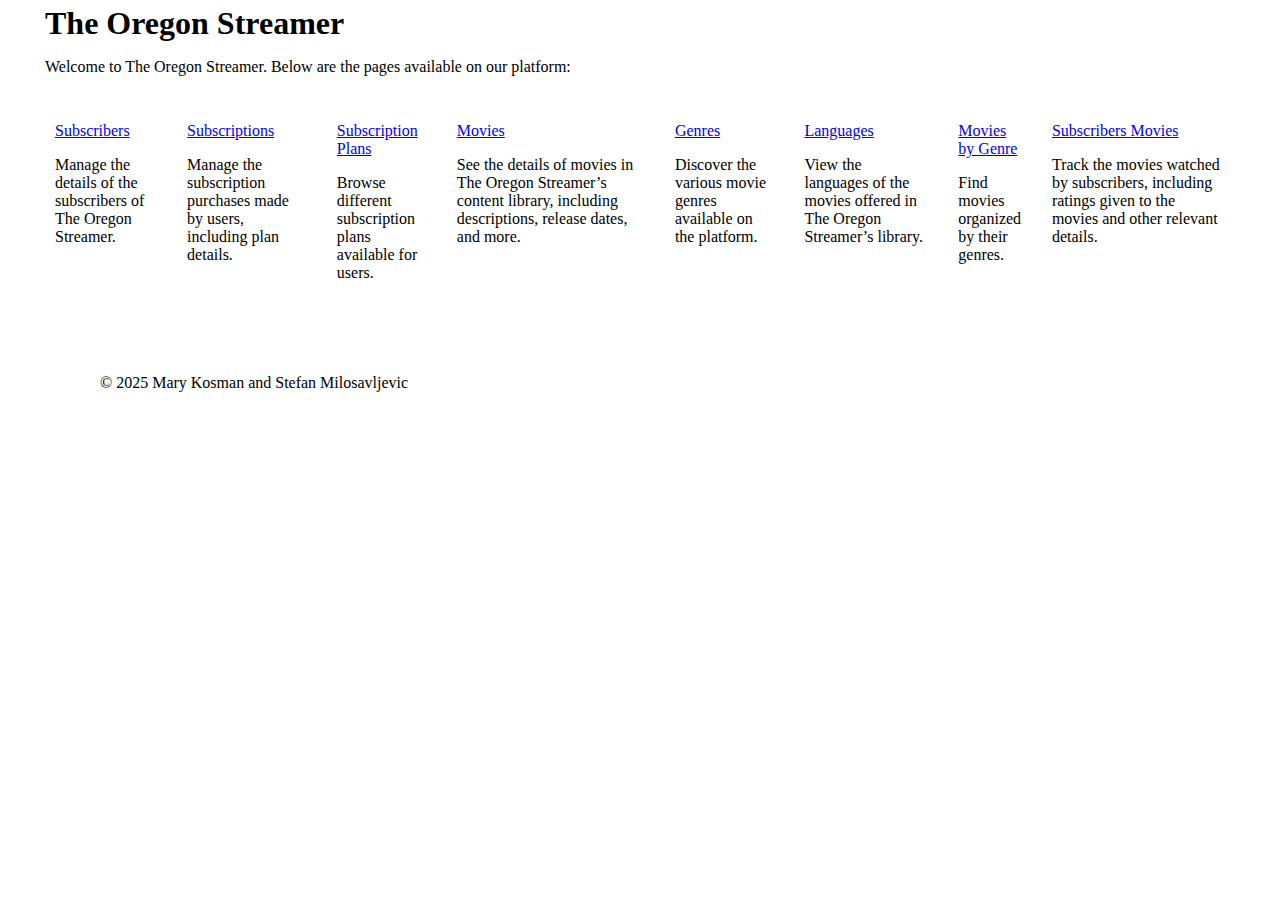
<file: index.html>
<!DOCTYPE html>
<html lang="en">
<head>
    <meta charset="utf-8">
    <meta http-equiv="X-UA-Compatible" content="IE=edge">
    <title>The Oregon Streamer - Index</title>
    <meta name="viewport" content="width=device-width, initial-scale=1">
    <meta name="robots" content="noindex, noarchive, nofollow">
    <meta name="author" content="Mary Kosman & Stefan Milosavljevic">
    <link rel="stylesheet" type="text/css" media="screen" href="styles.css">
    <!--
    <script src="main.js"></script>
    -->
</head>
<body>
    <header>
        <h1>The Oregon Streamer</h1>
        <p>Welcome to The Oregon Streamer. Below are the pages available on our platform:</p>
    </header>

    <ul class="nav">
        <li>
            <a href="subscribers.html">Subscribers</a>
            <p>Manage the details of the subscribers of The Oregon Streamer.</p>
        </li>
        <li>
            <a href="subscriptions.html">Subscriptions</a>
            <p>Manage the subscription purchases made by users, including plan details.</p>
        </li>
        <li>
            <a href="plans.html">Subscription Plans</a>
            <p>Browse different subscription plans available for users.</p>
        </li>
        <li>
            <a href="movies.html">Movies</a>
            <p>See the details of movies in The Oregon Streamer’s content library, including descriptions, release dates, and more.</p>
        </li>
        <li>
            <a href="genres.html">Genres</a>
            <p>Discover the various movie genres available on the platform.</p>
        </li>
        <li>
            <a href="languages.html">Languages</a>
            <p>View the languages of the movies offered in The Oregon Streamer’s library.</p>
        </li>
        <li>
            <a href="moviegenres.html">Movies by Genre</a>
            <p>Find movies organized by their genres.</p>
        </li>
        <li>
            <a href="subsmovies.html">Subscribers Movies</a>
            <p>Track the movies watched by subscribers, including ratings given to the movies and other relevant details.</p>
        </li>
    </ul>

    <footer>
        <p>© 2025 Mary Kosman and Stefan Milosavljevic</p>
    </footer>
</body>
</html>
</file>
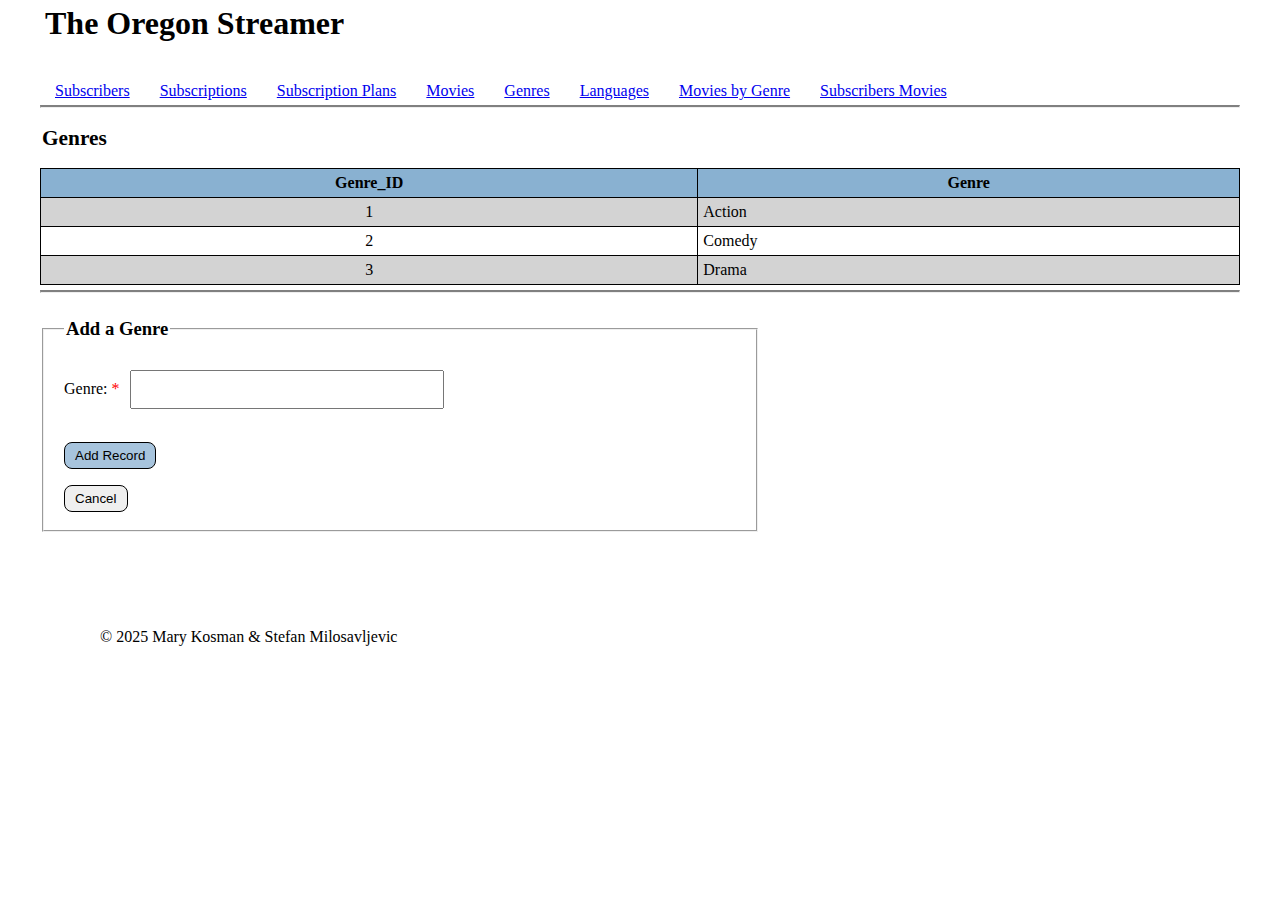
<file: genres.html>
<!DOCTYPE html>
<html lang="en">
<head>
    <meta charset="utf-8">
    <meta http-equiv="X-UA-Compatible" content="IE=edge">
    <title>The Oregon Streamer - Genres</title>
    <meta name="viewport" content="width=device-width, initial-scale=1">
    <meta name="robots" content="noindex, noarchive, nofollow">
    <meta name="author" content="Mary Kosman & Stefan Milosavljevic">
    <link rel="stylesheet" type="text/css" media="screen" href="styles.css">
</head>
<body>
    <header>
        <h1>The Oregon Streamer</h1>
    </header>
    <ul class="nav">
        <li><a href="subscribers.html">Subscribers</a></li>
        <li><a href="subscriptions.html">Subscriptions</a></li>
        <li><a href="plans.html">Subscription Plans</a></li>
        <li><a href="movies.html">Movies</a></li>
        <li><a href="genres.html">Genres</a></li>
        <li><a href="languages.html">Languages</a></li>
        <li><a href="moviegenres.html">Movies by Genre</a></li>
        <li><a href="subsmovies.html">Subscribers Movies</a></li>
    </ul>
    <main>
        <hr class="divider">
        <h2>Genres</h2>
   
        <table>
            <tr>
                <th>Genre_ID</th>
                <th>Genre</th>
            </tr>
            <tr>
                <td class="id">1</td>
                <td>Action</td>
            </tr>
            <tr>
                <td class="id">2</td>
                <td>Comedy</td>
            </tr>
            <tr>
                <td class="id">3</td>
                <td>Drama</td>
            </tr>
            <!-- To be dynamically added from DB -->
        </table>

        <hr class="divider">
        <form class="add">
            <fieldset>
                <legend>Add a Genre</legend>

                <div class="row">
                    <label for="add_genre">Genre:</label>
                    <input type="text" id="add_genre" name="genre" required>
                </div>
                
                <input type="submit" value="Add Record">
                <input type="button" value="Cancel">
            </fieldset>
        </form>
    </main>
    <footer><p>&copy; 2025 Mary Kosman &amp; Stefan Milosavljevic</p></footer>
</body>
</html>
</file>
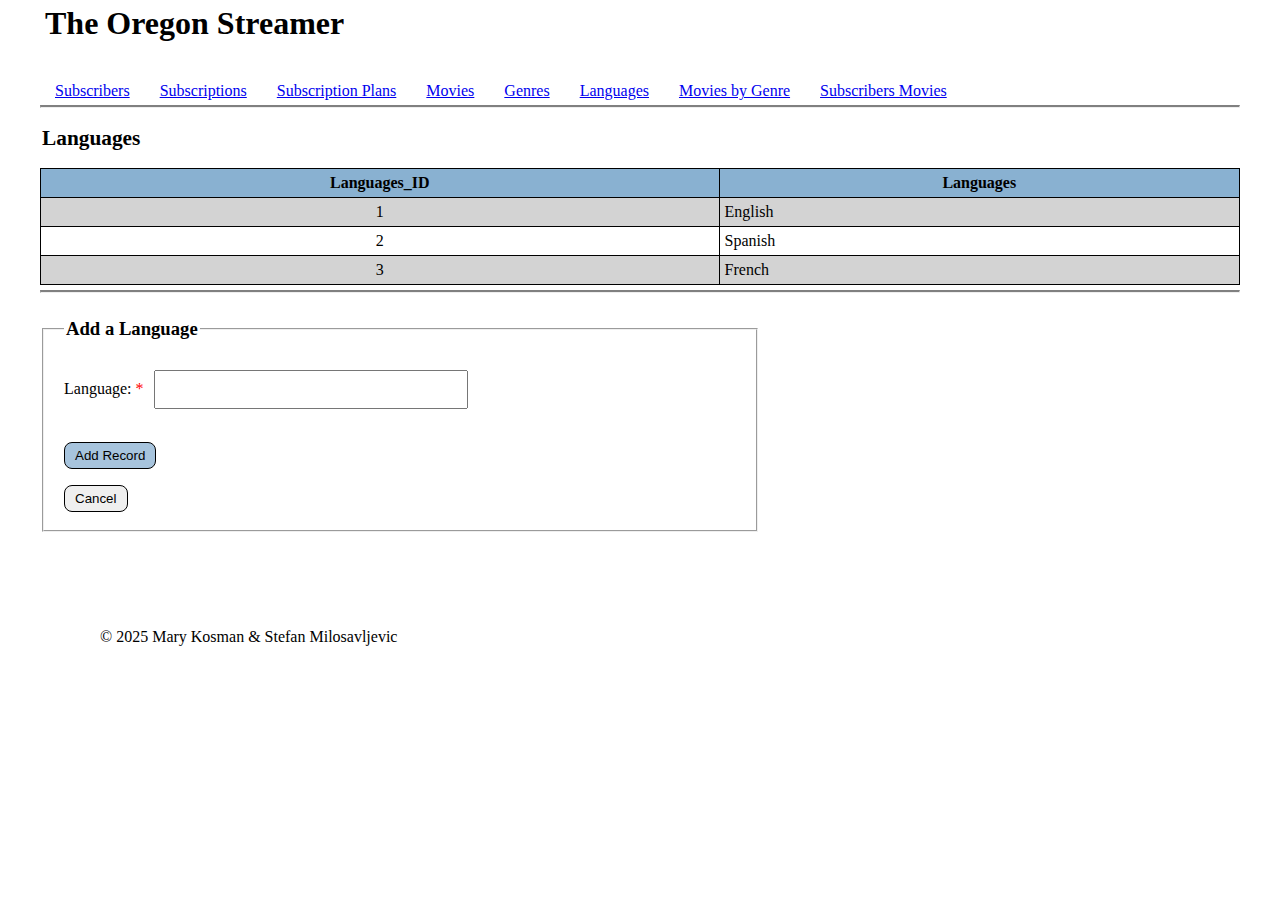
<file: languages.html>
<!DOCTYPE html>
<html lang="en">
<head>
    <meta charset="utf-8">
    <meta http-equiv="X-UA-Compatible" content="IE=edge">
    <title>The Oregon Streamer - Genres</title>
    <meta name="viewport" content="width=device-width, initial-scale=1">
    <meta name="robots" content="noindex, noarchive, nofollow">
    <meta name="author" content="Mary Kosman & Stefan Milosavljevic">
    <link rel="stylesheet" type="text/css" media="screen" href="styles.css">
</head>
<body>
    <header>
        <h1>The Oregon Streamer</h1>
    </header>
    <ul class="nav">
        <li><a href="subscribers.html">Subscribers</a></li>
        <li><a href="subscriptions.html">Subscriptions</a></li>
        <li><a href="plans.html">Subscription Plans</a></li>
        <li><a href="movies.html">Movies</a></li>
        <li><a href="genres.html">Genres</a></li>
        <li><a href="languages.html">Languages</a></li>
        <li><a href="moviegenres.html">Movies by Genre</a></li>
        <li><a href="subsmovies.html">Subscribers Movies</a></li>
    </ul>
    <main>
        <hr class="divider">
        <h2>Languages</h2>
        <table>
            <tr>
                <th>Languages_ID</th>
                <th>Languages</th>
            </tr>
            <tr>
                <td class="id">1</td>
                <td>English</td>
            </tr>
            <tr>
                <td class="id">2</td>
                <td>Spanish</td>
            </tr>
            <tr>
                <td class="id">3</td>
                <td>French</td>
            </tr>
            <!-- To be dynamically added from DB -->
        </table>

        <hr class="divider">
        <form class="add">
            <fieldset>
                <legend>Add a Language</legend>

                <div class="row">
                    <label for="add_language">Language:</label>
                    <input type="text" id="add_language" name="Language" required>
                </div>
                
                <input type="submit" value="Add Record">
                <input type="button" value="Cancel">
            </fieldset>
        </form>
    </main>
    <footer><p>&copy; 2025 Mary Kosman &amp; Stefan Milosavljevic</p></footer>
</body>
</html>
</file>
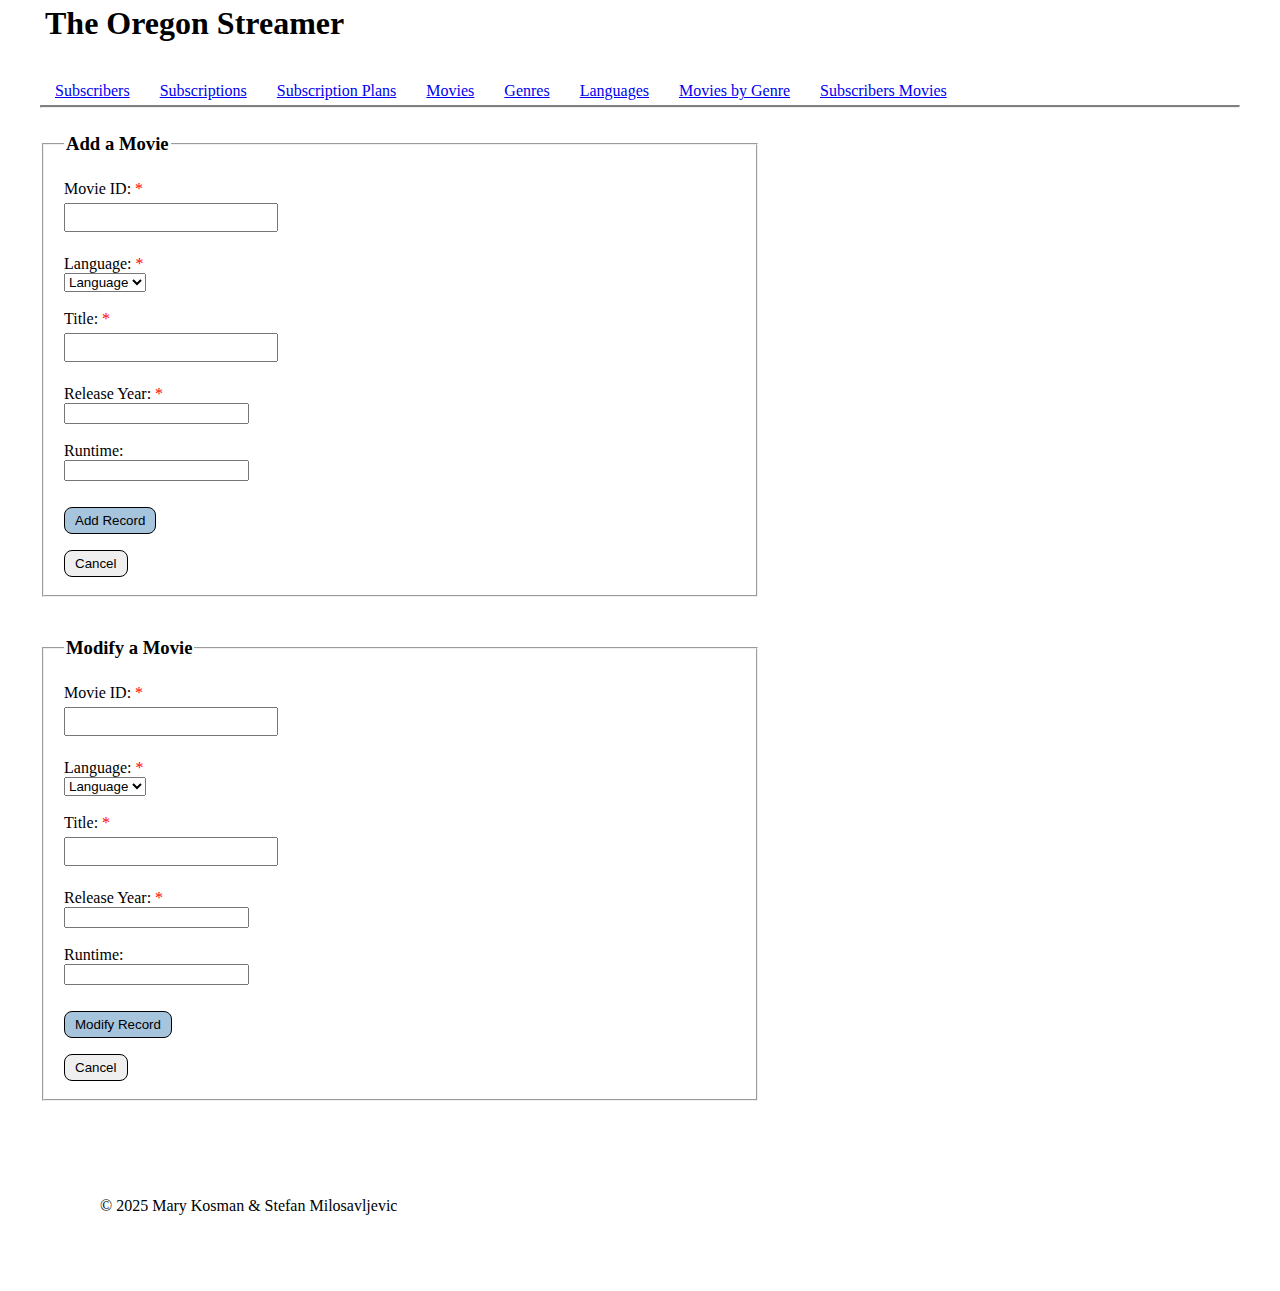
<file: movieForm.html>
<!DOCTYPE html>
<html lang="en">
    <head>
        <meta charset="utf-8">
        <meta http-equiv="X-UA-Compatible" content="IE=edge">
        <title>The Oregon Streamer</title>
        <meta name="viewport" content="width=device-width, initial-scale=1">
        <meta name="robots" content="noindex, noarchive, nofollow">
        <meta name="author" content="Mary Kosman & Stefan Milosavljevic">
        <link rel="stylesheet" type="text/css" media="screen" href="styles.css">
    </head>
    <body>
        <header>
        <h1>The Oregon Streamer</h1> 
        </header>
        <ul class="nav">
            <li><a href="subscribers.html">Subscribers</a></li>
            <li><a href="subscriptions.html">Subscriptions</a></li>
            <li><a href="plans.html">Subscription Plans</a></li>
            <li><a href="movies.html">Movies</a></li>
            <li><a href="genres.html">Genres</a></li>
            <li><a href="languages.html">Languages</a></li>
            <li><a href="moviegenres.html">Movies by Genre</a></li>
            <li><a href="subsmovies.html">Subscribers Movies</a></li>
        </ul>
        <main>
            <hr class="divider">
            <form class="add">
                <fieldset>
                    <legend>Add a Movie</legend>

                    <label for="add_movie_id">Movie ID:</label>
                    <input type="text" id="add_movie_id" name="movie_id" required><br>

                    <label for="add_language">Language:</label>
                    <select id="add_language" name="language_name" required>
                        <option value="" disabled selected>Language</option>
                        <!-- To be dynamically generated from DB -->
                        <option value="English">English</option>
                        <option value="Spanish">Spanish</option>
                        <option value="French">French</option>
                    </select><br>

                    <label for="add_title">Title:</label>
                    <input type="text" id="add_title" name="title" required><br>

                    <label for="add_release_year">Release Year:</label>
                    <input type="number" id="add_release_year" name="release_year" required><br>

                    <label for="add_runtime">Runtime:</label>
                    <input type="number" id="add_runtime" name="runtime"><br>
                    
                    <input type="submit" value="Add Record">
                    <input type="button" value="Cancel">

                </fieldset>
            </form>

            <form class="edit">
                <fieldset>
                    <legend>Modify a Movie</legend>

                    <label for="edit_movie_id">Movie ID:</label>
                    <input type="text" id="edit_movie_id" name="movie_id" required><br>

                    <label for="edit_language">Language:</label>
                    <select id="edit_language" name="language_name" required>
                        <option value="" disabled selected>Language</option>
                        <!-- To be dynamically generated from DB -->
                        <option value="English">English</option>
                        <option value="Spanish">Spanish</option>
                        <option value="French">French</option>
                    </select><br>

                    <label for="edit_title">Title:</label>
                    <input type="text" id="edit_title" name="title" required><br>

                    <label for="edit_release_year">Release Year:</label>
                    <input type="number" id="edit_release_year" name="release_year" required><br>

                    <label for="edit_runtime">Runtime:</label>
                    <input type="number" id="edit_runtime" name="runtime"><br>

                    <input type="submit" value="Modify Record">
                    <input type="button" value="Cancel">
                </fieldset>
            </form>
        </main>
        <footer><p>&copy; 2025 Mary Kosman &amp; Stefan Milosavljevic</p></footer>
    </body>
</html>
</file>
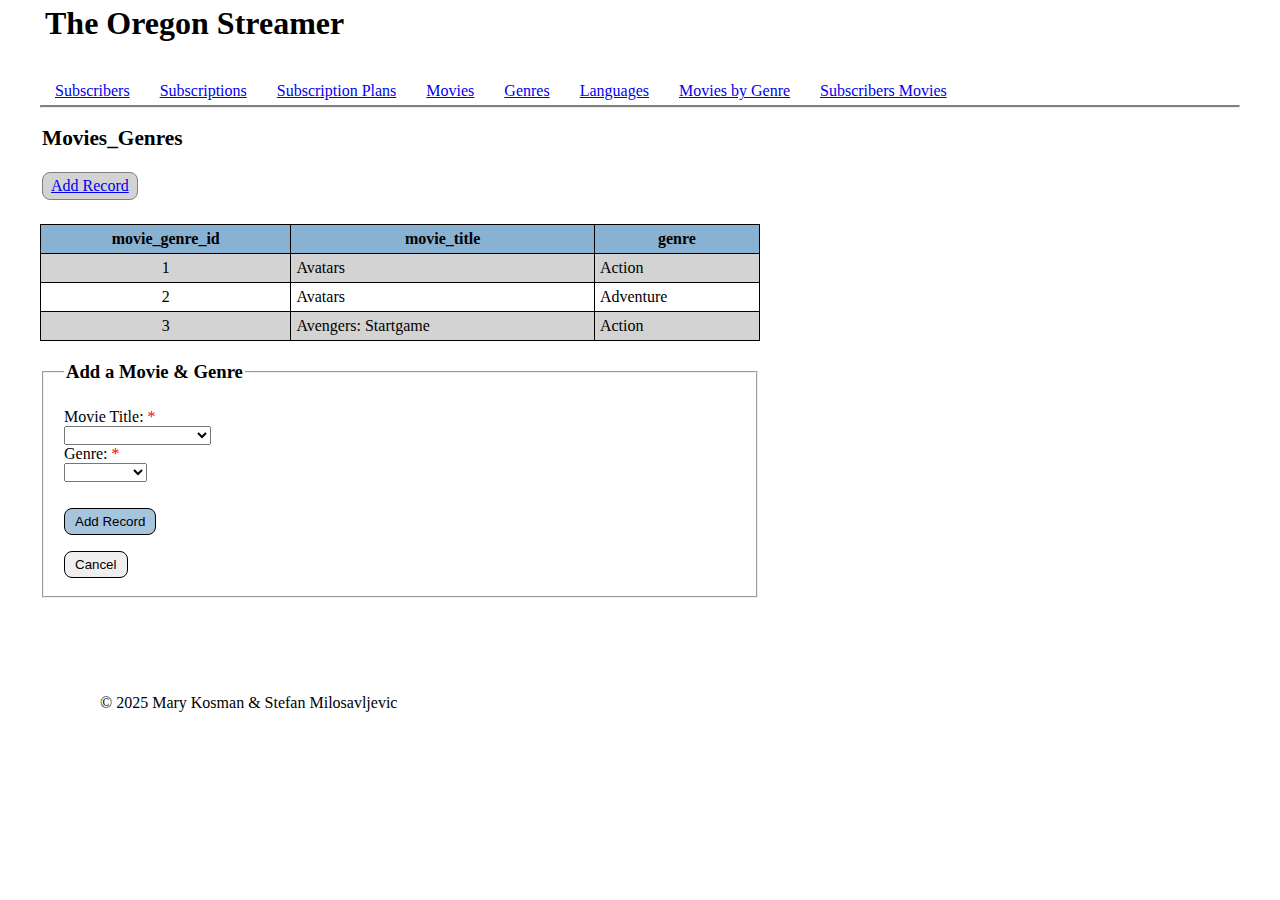
<file: moviegenres.html>
<!DOCTYPE html>
<html lang="en">
    <head>
        <meta charset="utf-8">
        <meta http-equiv="X-UA-Compatible" content="IE=edge">
        <title>The Oregon Streamer - Movies_Genres</title>
        <meta name="viewport" content="width=device-width, initial-scale=1">
        <meta name="robots" content="noindex, noarchive, nofollow">
        <meta name="author" content="Mary Kosman & Stefan Milosavljevic">
        <link rel="stylesheet" type="text/css" media="screen" href="styles.css">
        <!--
        <script src="main.js"></script>
        -->
    </head>
    <body>
        <header>
        <h1>The Oregon Streamer</h1> 
    </header>
    <ul class="nav">
        <li><a href="subscribers.html">Subscribers</a></li>
        <li><a href="subscriptions.html">Subscriptions</a></li>
        <li><a href="plans.html">Subscription Plans</a></li>
        <li><a href="movies.html">Movies</a></li>
        <li><a href="genres.html">Genres</a></li>
        <li><a href="languages.html">Languages</a></li>
        <li><a href="moviegenres.html">Movies by Genre</a></li>
        <li><a href="subsmovies.html">Subscribers Movies</a></li>
    </ul>
    <main>
        <hr class="divider">
        <h2>Movies_Genres</h2>
        <div><a class="button" href ="#add_record">Add Record</a></div>
        <!--To be populated by select query-->
        <table class="short">
            <tr>
                <th>movie_genre_id</th>
                <th>movie_title</th>
                <th>genre</th>
            </tr>
            <tr>
                <td class="id">1</td>
                <td>Avatars</td>
                <td>Action</td>
            </tr>
            <tr>
                <td class="id">2</td>
                <td>Avatars</td>
                <td>Adventure</td>
            </tr>
            <tr>
                <td class="id">3</td>
                <td>Avengers: Startgame</td>
                <td>Action</td>
            </tr>
        </table>
        <form id="add_record" action="PATH" method="POST">
            <fieldset>
                <legend>Add a Movie &amp; Genre</legend>
                <label for="add_title">Movie Title:</label>
                <select class="title" id="add_title" name="title" required>
                    <option value="" disabled selected></option>
                    <!-- To be dynamically generated from DB -->
                    <option value="Avatars">Avatars</option>
                    <option value="Avengers: Startgame">Avengers: Startgame</option>
                    <option value="Titanically">Titanically</option>
                </select>
                <label for="add_genre">Genre:</label>
                <select id="add_genre" name="genre_type" required>
                    <option value="" disabled selected></option>
                    <!-- To be dynamically generated from DB -->
                    <option value="Action">Action</option>
                    <option value="Adventure">Adventure</option>
                    <option value="Drama">Drama</option>
                </select><br>
                <input type="submit" value="Add Record">
                <input type="button" value="Cancel" onclick="">
            </fieldset>
        </form>
    </main>
<footer><p>&copy; 2025 Mary Kosman &amp Stefan Milosavljevic</p></footer>
</body>
</html>
</file>
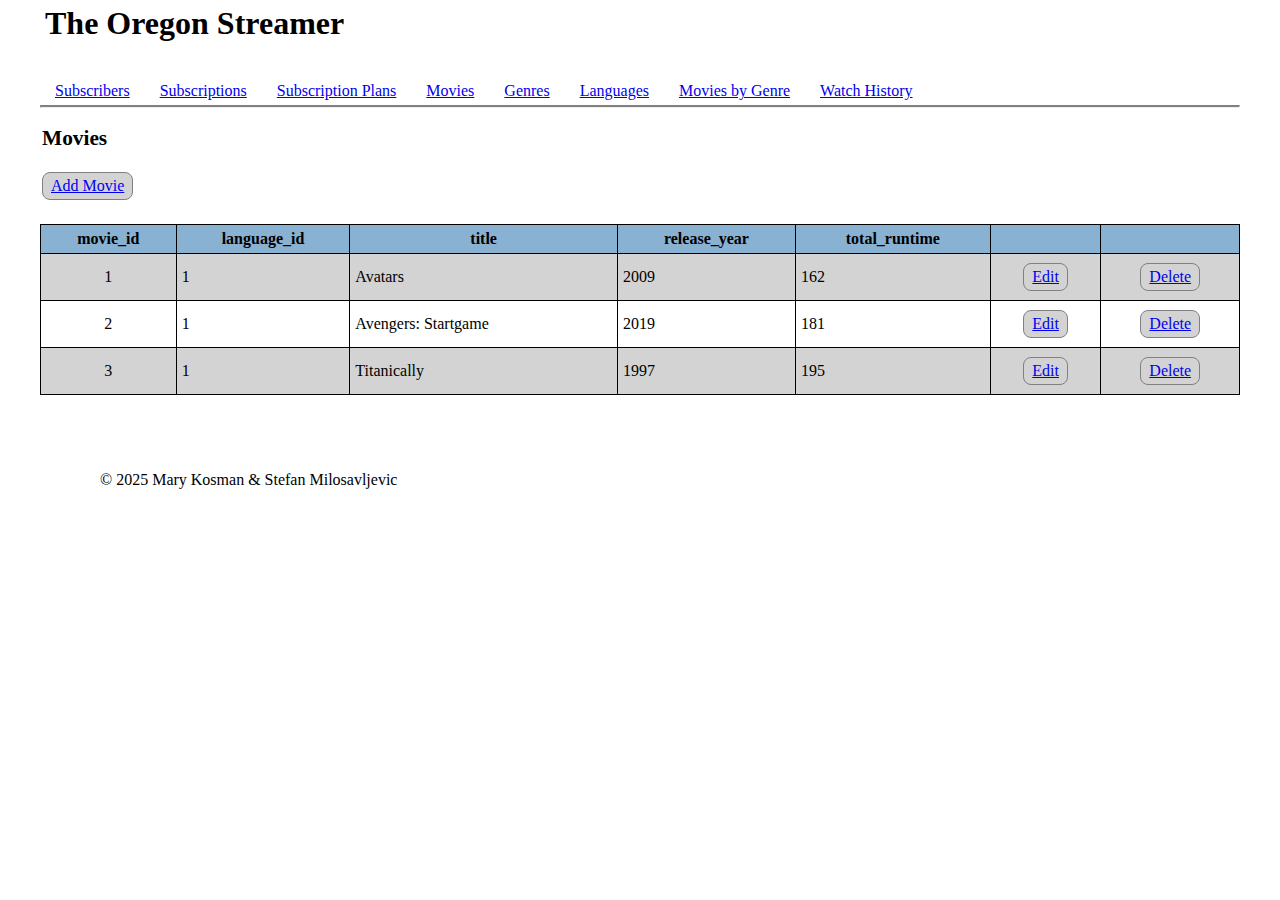
<file: movies.html>
<!DOCTYPE html>
<html lang="en">
    <head>
        <meta charset="utf-8">
        <meta http-equiv="X-UA-Compatible" content="IE=edge">
        <title>The Oregon Streamer</title>
        <meta name="viewport" content="width=device-width, initial-scale=1">
        <meta name="robots" content="noindex, noarchive, nofollow">
        <meta name="author" content="Mary Kosman & Stefan Milosavljevic">
        <link rel="stylesheet" type="text/css" media="screen" href="styles.css">
        <!--
        <script src="main.js"></script>
        -->
    </head>
    <body>
        <header>
        <h1>The Oregon Streamer</h1> 
        </header>
        <ul class="nav">
            <li><a href="subscribers.html">Subscribers</a></li>
            <li><a href="subscriptions.html">Subscriptions</a></li>
            <li><a href="plans.html">Subscription Plans</a></li>
            <li><a href="movies.html">Movies</a></li>
            <li><a href="genres.html">Genres</a></li>
            <li><a href="languages.html">Languages</a></li>
            <li><a href="moviegenres.html">Movies by Genre</a></li>
            <li><a href="subsmovies.html">Watch History</a></li>
        </ul>
        <main>
            <hr class="divider">
            <h2>Movies</h2>
            <div><a class="button" href ="movieForm.html">Add Movie</a></div>
            <table>
                <tr>
                    <th>movie_id</th>
                    <th>language_id</th>
                    <th>title</th>
                    <th>release_year</th>
                    <th>total_runtime</th>
                    <th></th>
                    <th></th>
                </tr>
                <tr>
                    <td class="id">1</td>
                    <td>1</td>
                    <td>Avatars</td>
                    <td>2009</td>
                    <td>162</td>
                    <td class="edit"><a class="button" href ="movieForm.html">Edit</a></td>
                    <td class="del"><a class="button" href ="deleteMovie.html">Delete</a></td>
                </tr>
                <tr>
                    <td class="id">2</td>
                    <td>1</td>
                    <td>Avengers: Startgame</td>
                    <td>2019</td>
                    <td>181</td>
                    <td class="edit"><a class="button" href ="movieForm.html">Edit</a></td>
                    <td class="del"><a class="button" href ="deleteMovie.html">Delete</a></td>
                </tr>
                <tr>
                    <td class="id">3</td>
                    <td>1</td>
                    <td>Titanically</td>
                    <td>1997</td>
                    <td>195</td>
                    <td class="edit"><a class="button" href ="movieForm.html">Edit</a></td>
                    <td class="del"><a class="button" href ="deleteMovie.html">Delete</a></td>
                </tr>
            </table>
        </main>
        <footer><p>&copy; 2025 Mary Kosman &amp Stefan Milosavljevic</p></footer>
    </body>
</html>
</file>
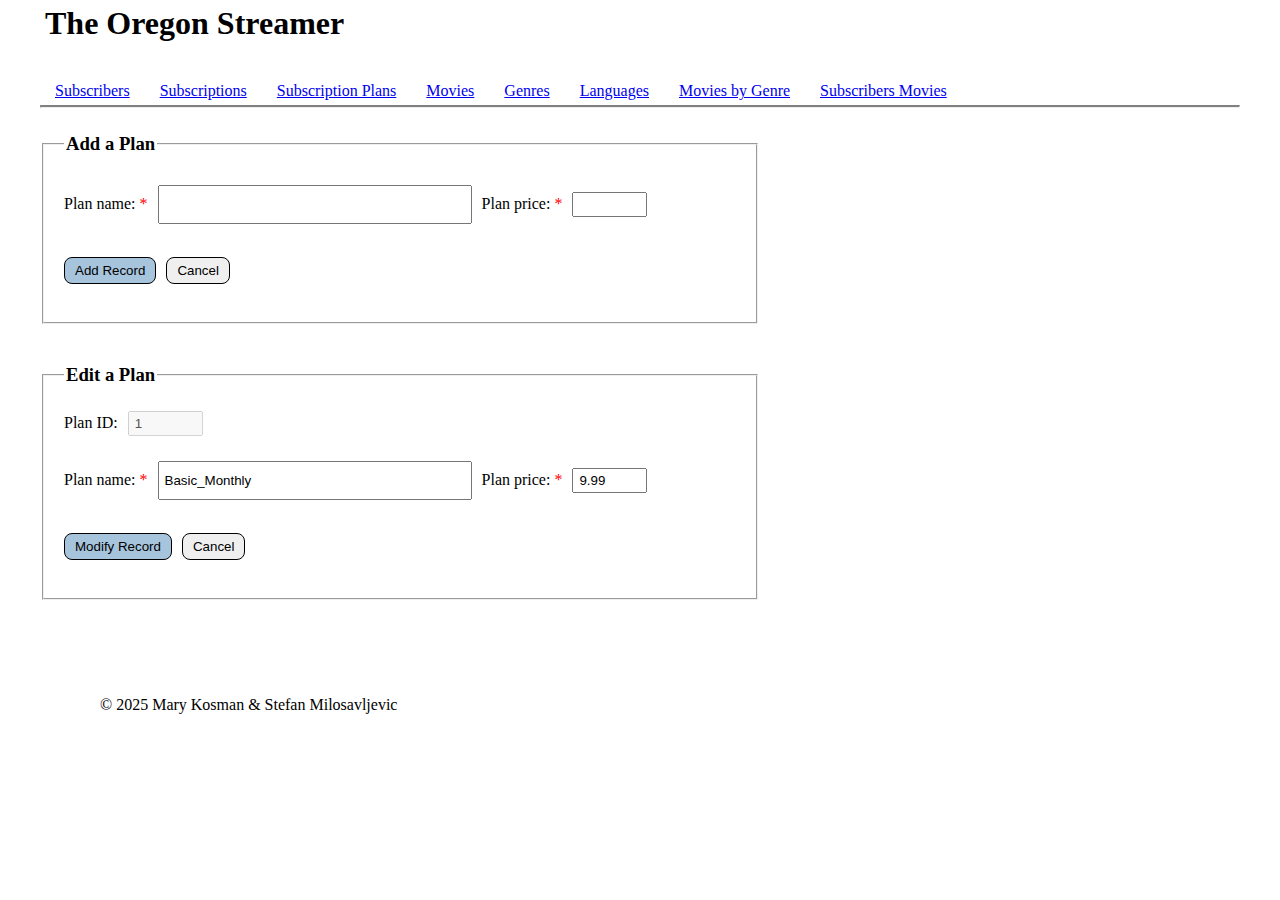
<file: planForm.html>
<!DOCTYPE html>
<html lang="en">
    <head>
        <meta charset="utf-8">
        <meta http-equiv="X-UA-Compatible" content="IE=edge">
        <title>The Oregon Streamer - Add/Edit Subscription Plans</title>
        <meta name="viewport" content="width=device-width, initial-scale=1">
        <meta name="robots" content="noindex, noarchive, nofollow">
        <meta name="author" content="Mary Kosman & Stefan Milosavljevic">
        <link rel="stylesheet" type="text/css" media="screen" href="styles.css">
        <!--
        <script src="main.js"></script>
        -->
    </head>
    <body>
        <header>
        <h1>The Oregon Streamer</h1> 
        </header>
        <ul class="nav">
            <li><a href="subscribers.html">Subscribers</a></li>
            <li><a href="subscriptions.html">Subscriptions</a></li>
            <li><a href="plans.html">Subscription Plans</a></li>
            <li><a href="movies.html">Movies</a></li>
            <li><a href="genres.html">Genres</a></li>
            <li><a href="languages.html">Languages</a></li>
            <li><a href="moviegenres.html">Movies by Genre</a></li>
            <li><a href="subsmovies.html">Subscribers Movies</a></li>
        </ul>
        <main>
            <hr class="divider">
            <form id="add_form">
                <fieldset>
                    <legend>Add a Plan</legend>
                    <div class="row">
                    <label for="add_name">Plan name:</label>
                    <input type="text" id="add_name" name="plan_name" required>
                    <label for="add_price">Plan price:</label>
                    <input type="number" id="add_price" name="plan_price" 
                    min="0.00" max="9999.99" step="0.01" required>
                    </div>
                    <div class="button_row">
                    <input type="submit" value="Add Record">
                    <input type="button" value="Cancel">
                    </div>
                </fieldset>
            </form>
            <form id="edit_form">
                <fieldset>
                    <legend>Edit a Plan</legend>
                    <div class="row">
                    <label for="edit_id">Plan ID:</label>
                    <input type="number" id="edit_id" name="plan_id" value="1" disabled>
                    </div>
                    <div class="row">
                    <label for="edit_name">Plan name:</label>
                    <input type="text" id="edit_name" name="plan_name" value="Basic_Monthly" required>
                    <label for="edit_price">Plan price:</label>
                    <input type="number" id="edit_price" name="plan_price" 
                    min="0.00" max="9999.99" step="0.01" value="9.99" required>
                    </div>
                    <div class="button_row">
                    <input type="submit" value="Modify Record">
                    <input type="button" value="Cancel">
                    </div>
                </fieldset>
            </form>
        </main>
        <footer><p>&copy; 2025 Mary Kosman &amp Stefan Milosavljevic</p></footer>
    </body>
</html>
</file>
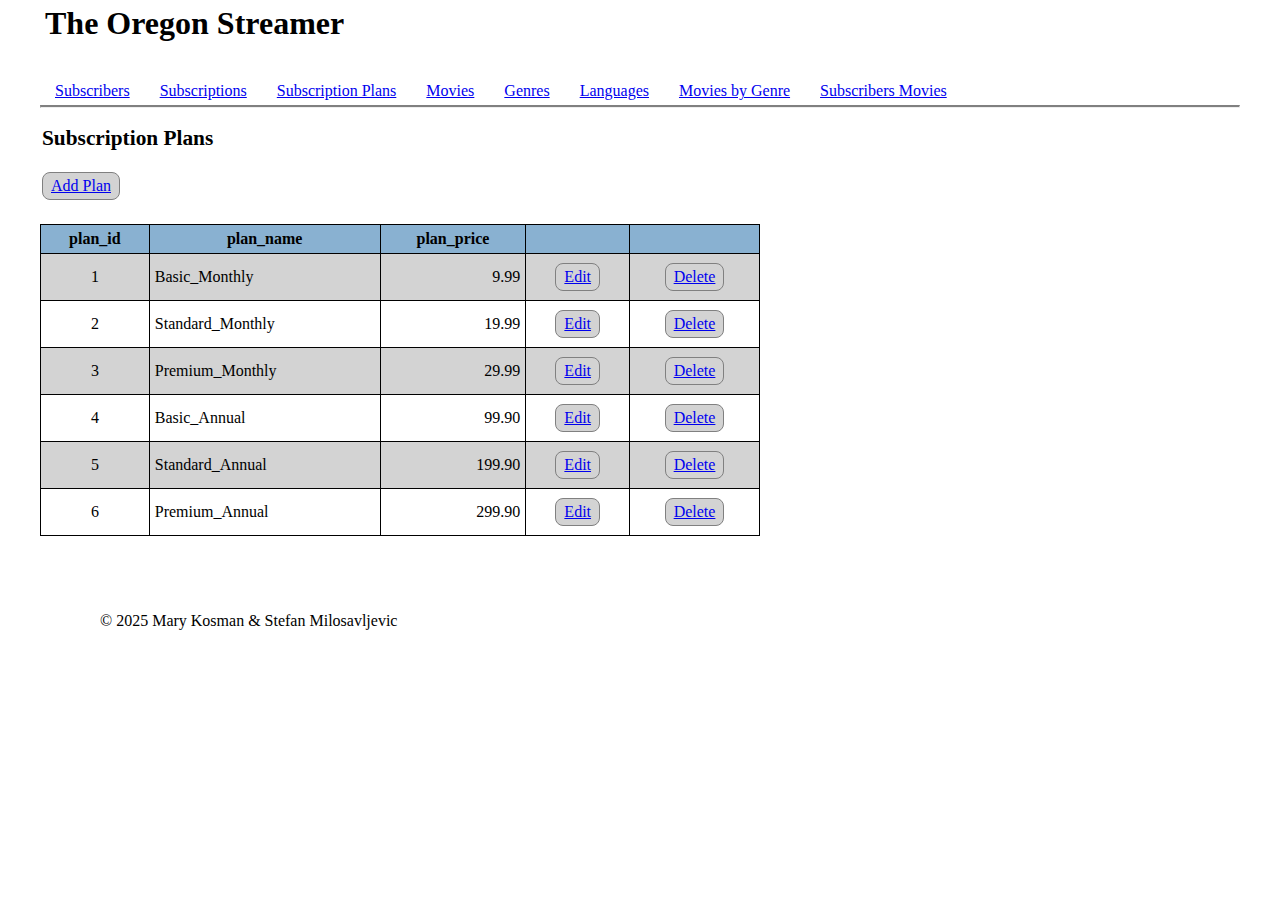
<file: plans.html>
<!DOCTYPE html>
<html lang="en">
    <head>
        <meta charset="utf-8">
        <meta http-equiv="X-UA-Compatible" content="IE=edge">
        <title>The Oregon Streamer - Subscription Plans</title>
        <meta name="viewport" content="width=device-width, initial-scale=1">
        <meta name="robots" content="noindex, noarchive, nofollow">
        <meta name="author" content="Mary Kosman & Stefan Milosavljevic">
        <link rel="stylesheet" type="text/css" media="screen" href="styles.css">
        <!--
        <script src="main.js"></script>
        -->
    </head>
    <body>
        <header>
        <h1>The Oregon Streamer</h1> 
        </header>
        <ul class="nav">
            <li><a href="subscribers.html">Subscribers</a></li>
            <li><a href="subscriptions.html">Subscriptions</a></li>
            <li><a href="plans.html">Subscription Plans</a></li>
            <li><a href="movies.html">Movies</a></li>
            <li><a href="genres.html">Genres</a></li>
            <li><a href="languages.html">Languages</a></li>
            <li><a href="moviegenres.html">Movies by Genre</a></li>
            <li><a href="subsmovies.html">Subscribers Movies</a></li>
        </ul>
        <main>
            <hr class="divider">
            <h2>Subscription Plans</h2>
            <div><a class="button" href ="planForm.html">Add Plan</a></div>
            <table class="short">
                <tr>
                    <th>plan_id</th>
                    <th>plan_name</th>
                    <th>plan_price</th>
                    <th></th>
                    <th></th>
                </tr>
                <tr>
                    <td class="id">1</td>
                    <td>Basic_Monthly</td>
                    <td class="money">9.99</td>
                    <td class="edit"><a class="button" href ="planForm.html">Edit</a></td>
                    <td class="del"><a class="button" href ="delete.html">Delete</a></td>
                </tr>
                <tr>
                    <td class="id">2</td>
                    <td>Standard_Monthly</td>
                    <td class="money">19.99</td>
                    <td class="edit"><a class="button" href ="planForm.html">Edit</a></td>
                    <td class="del"><a class="button" href ="delete.html">Delete</a></td>
                </tr>
                <tr>
                    <td class="id">3</td>
                    <td>Premium_Monthly</td>
                    <td class="money">29.99</td>
                    <td class="edit"><a class="button" href ="planForm.html">Edit</a></td>
                    <td class="del"><a class="button" href ="delete.html">Delete</a></td>
                </tr>
                <tr>
                    <td class="id">4</td>
                    <td>Basic_Annual</td>
                    <td class="money">99.90</td>
                    <td class="edit"><a class="button" href ="planForm.html">Edit</a></td>
                    <td class="del"><a class="button" href ="delete.html">Delete</a></td>
                </tr>
                <tr>
                    <td class="id">5</td>
                    <td>Standard_Annual</td>
                    <td class="money">199.90</td>
                    <td class="edit"><a class="button" href ="planForm.html">Edit</a></td>
                    <td class="del"><a class="button" href ="delete.html">Delete</a></td>
                </tr>
                <tr>
                    <td class="id">6</td>
                    <td>Premium_Annual</td>
                    <td class="money">299.90</td>
                    <td class="edit"><a class="button" href ="planForm.html">Edit</a></td>
                    <td class="del"><a class="button" href ="delete.html">Delete</a></td>
                </tr>
            </table>
        </main>
        <footer><p>&copy; 2025 Mary Kosman &amp Stefan Milosavljevic</p></footer>
    </body>
</html>
</file>
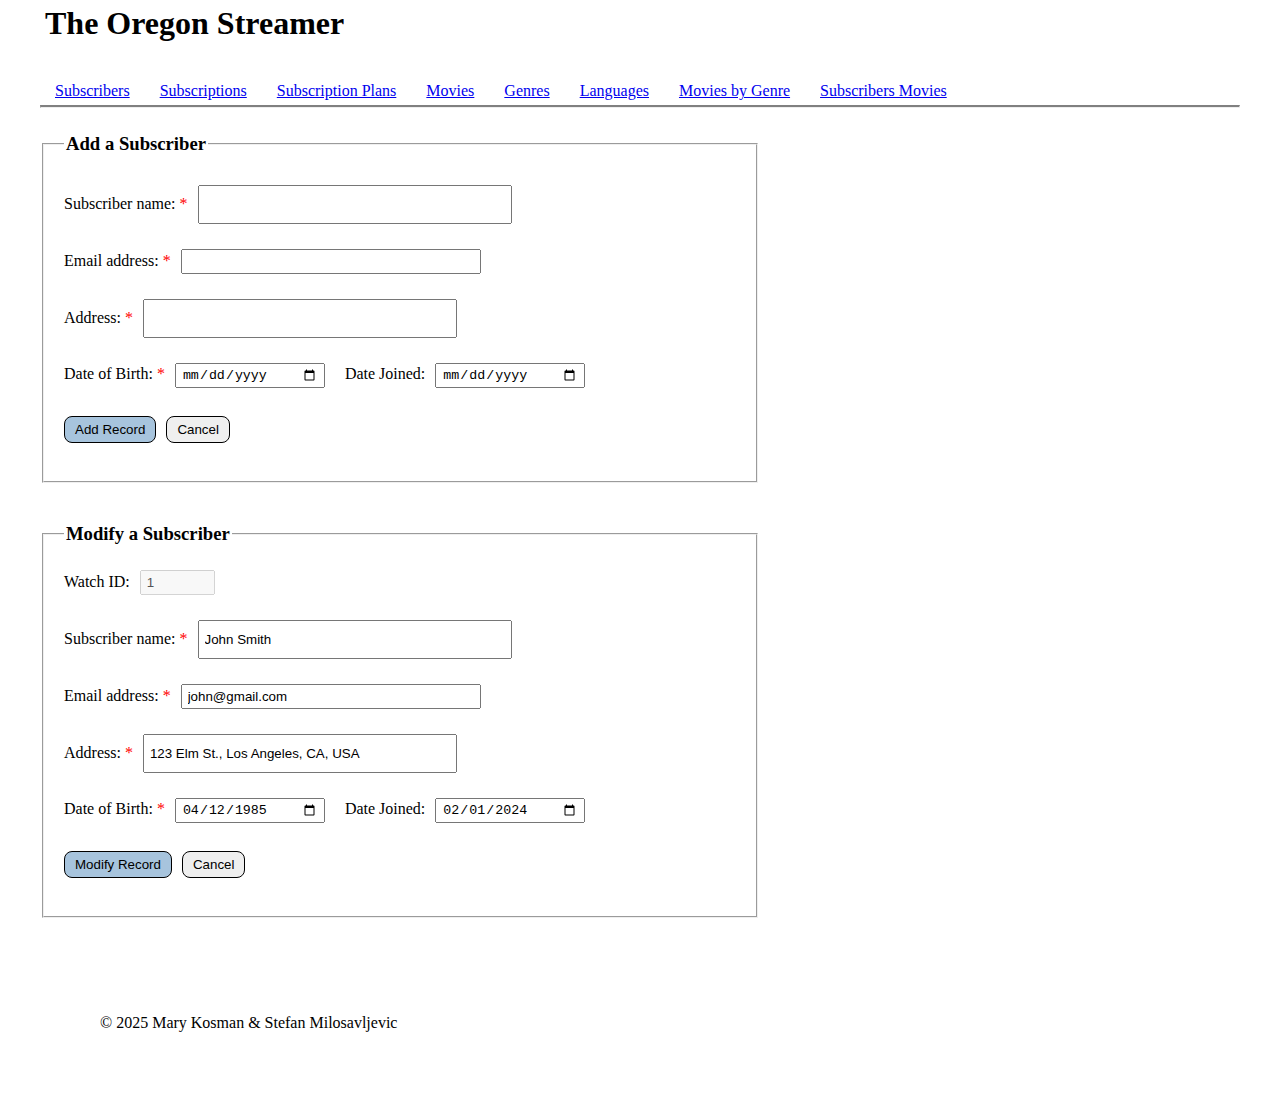
<file: subscriberForm.html>
<!DOCTYPE html>
<html lang="en">
    <head>
        <meta charset="utf-8">
        <meta http-equiv="X-UA-Compatible" content="IE=edge">
        <title>The Oregon Streamer - Subscribers</title>
        <meta name="viewport" content="width=device-width, initial-scale=1">
        <meta name="robots" content="noindex, noarchive, nofollow">
        <meta name="author" content="Mary Kosman & Stefan Milosavljevic">
        <link rel="stylesheet" type="text/css" media="screen" href="styles.css">
        <!--
        <script src="main.js"></script>
        -->
    </head>
    <body>
        <header>
        <h1>The Oregon Streamer</h1> 
        </header>
        <ul class="nav">
            <li><a href="subscribers.html">Subscribers</a></li>
            <li><a href="subscriptions.html">Subscriptions</a></li>
            <li><a href="plans.html">Subscription Plans</a></li>
            <li><a href="movies.html">Movies</a></li>
            <li><a href="genres.html">Genres</a></li>
            <li><a href="languages.html">Languages</a></li>
            <li><a href="moviegenres.html">Movies by Genre</a></li>
            <li><a href="subsmovies.html">Subscribers Movies</a></li>
        </ul>
        <main>
            <hr class="divider">
            <form class="add">
                <fieldset>
                    <legend>Add a Subscriber</legend>
                    <div class="row">
                    <label for="add_name">Subscriber name:</label>
                    <input type="text" id="add_name" name="name" required>
                    </div>
                    <div class="row">
                    <label for="add_email">Email address:</label>
                    <input type="email" id="add_email" name="email" required>
                    </div>
                    <div class="row">
                    <label for="add_addr">Address:</label>
                    <input type="text" id="add_addr" name="address" required><br>
                    </div>
                    <div class="row">
                    <label for="add_dob">Date of Birth:</label>
                    <input type="date" id="add_dob" name="birth_date" required>
                    <label class="form" for="add_join">Date Joined:</label>
                    <input type="date" id="add_join" name="join_date">
                    </div>
                    <div class="button_row">
                    <input type="submit" value="Add Record">
                    <input type="button" value="Cancel">
                    </div>
                </fieldset>
            </form>
            <form class="edit">
                <fieldset>
                    <legend>Modify a Subscriber</legend>
                    <div class="row">
                    <label for="edit_id">Watch ID:</label>
                    <input type="number" id="edit_id" name="subscriber_id" value="1" disabled>
                    </div>
                    <div class="row">
                    <label for="edit_name">Subscriber name:</label>
                    <input type="text" id="edit_name" name="name" value="John Smith" required>
                    </div>
                    <div class="row">
                    <label for="edit_email">Email address:</label>
                    <input type="email" id="edit_email" name="email" value="john@gmail.com" required>
                    </div>
                    <div class="row">
                    <label for="edit_addr">Address:</label>
                    <input type="text" id="edit_addr" name="address" value="123 Elm St., Los Angeles, CA, USA" required>
                    </div>
                    <div class="row">
                    <label for="edit_dob">Date of Birth:</label>
                    <input type="date" id="edit_dob" name="birth_date" value="1985-04-12" required>
                    <label class="form" for="edit_join">Date Joined:</label>
                    <input type="date" id="edit_join" name="join_date" value="2024-02-01">
                    </div>
                    <div class="button_row">
                    <input type="submit" value="Modify Record">
                    <input type="button" value="Cancel">
                    </div>
                </fieldset>
            </form>
        </main>
        <footer><p>&copy; 2025 Mary Kosman &amp Stefan Milosavljevic</p></footer>
    </body>
</html>
</file>
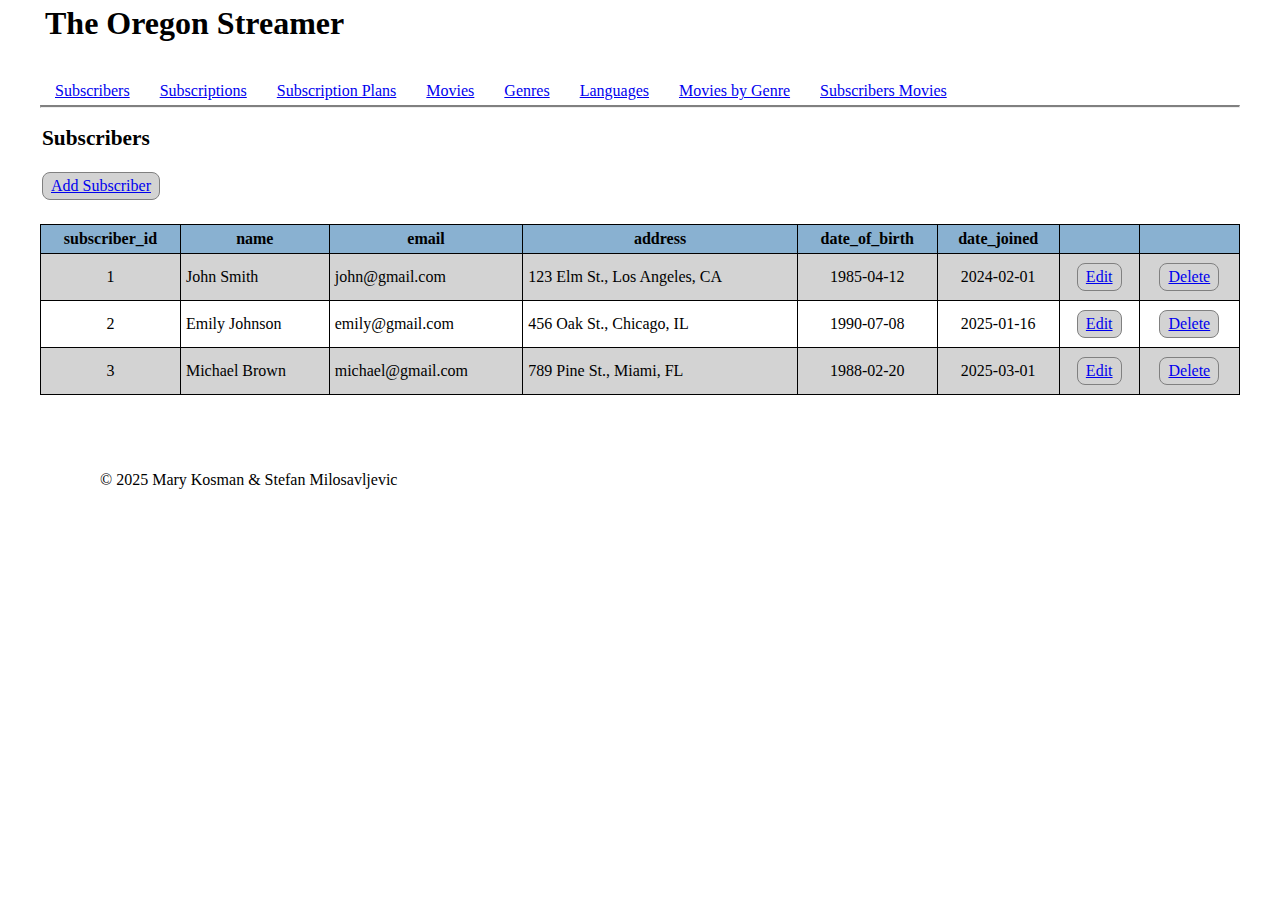
<file: subscribers.html>
<!DOCTYPE html>
<html lang="en">
    <head>
        <meta charset="utf-8">
        <meta http-equiv="X-UA-Compatible" content="IE=edge">
        <title>The Oregon Streamer - Subscribers</title>
        <meta name="viewport" content="width=device-width, initial-scale=1">
        <meta name="robots" content="noindex, noarchive, nofollow">
        <meta name="author" content="Mary Kosman & Stefan Milosavljevic">
        <link rel="stylesheet" type="text/css" media="screen" href="styles.css">
        <!--
        <script src="main.js"></script>
        -->
    </head>
    <body>
        <header>
        <h1>The Oregon Streamer</h1> 
        </header>
        <ul class="nav">
            <li><a href="subscribers.html">Subscribers</a></li>
            <li><a href="subscriptions.html">Subscriptions</a></li>
            <li><a href="plans.html">Subscription Plans</a></li>
            <li><a href="movies.html">Movies</a></li>
            <li><a href="genres.html">Genres</a></li>
            <li><a href="languages.html">Languages</a></li>
            <li><a href="moviegenres.html">Movies by Genre</a></li>
            <li><a href="subsmovies.html">Subscribers Movies</a></li>
        </ul>
        <main>
            <hr class="divider">
            <h2>Subscribers</h2>
            <div><a class="button" href ="subscriberForm.html">Add Subscriber</a></div>
            <table>
                <tr>
                    <th>subscriber_id</th>
                    <th>name</th>
                    <th>email</th>
                    <th>address</th>
                    <th>date_of_birth</th>
                    <th>date_joined</th>
                    <th></th>
                    <th></th>
                </tr>
                <tr>
                    <td class="id">1</td>
                    <td>John Smith</td>
                    <td>john@gmail.com</td>
                    <td>123 Elm St., Los Angeles, CA</td>
                    <td class="date">1985-04-12</td>
                    <td class="date">2024-02-01</td>
                    <td class="edit"><a class="button" href ="subscriberForm.html">Edit</a></td>
                    <td class="del"><a class="button" href ="delete.html">Delete</a></td>
                </tr>
                <tr>
                    <td class="id">2</td>
                    <td>Emily Johnson</td>
                    <td>emily@gmail.com</td>
                    <td>456 Oak St., Chicago, IL</td>
                    <td class="date">1990-07-08</td>
                    <td class="date">2025-01-16</td>
                    <td class="edit"><a class="button" href ="subscriberForm.html">Edit</a></td>
                    <td class="del"><a class="button" href ="deleteSubscriber.html">Delete</a></td>
                </tr>
                <tr>
                    <td class="id">3</td>
                    <td>Michael Brown</td>
                    <td>michael@gmail.com</td>
                    <td>789 Pine St., Miami, FL</td>
                    <td class="date">1988-02-20</td>
                    <td class="date">2025-03-01</td>
                    <td class="edit"><a class="button" href ="subscriberForm.html">Edit</a></td>
                    <td class="del"><a class="button" href ="deleteSubscriber.html">Delete</a></td>
                </tr>
            </table>
        </main>
        <footer><p>&copy; 2025 Mary Kosman &amp Stefan Milosavljevic</p></footer>
    </body>
</html>
</file>
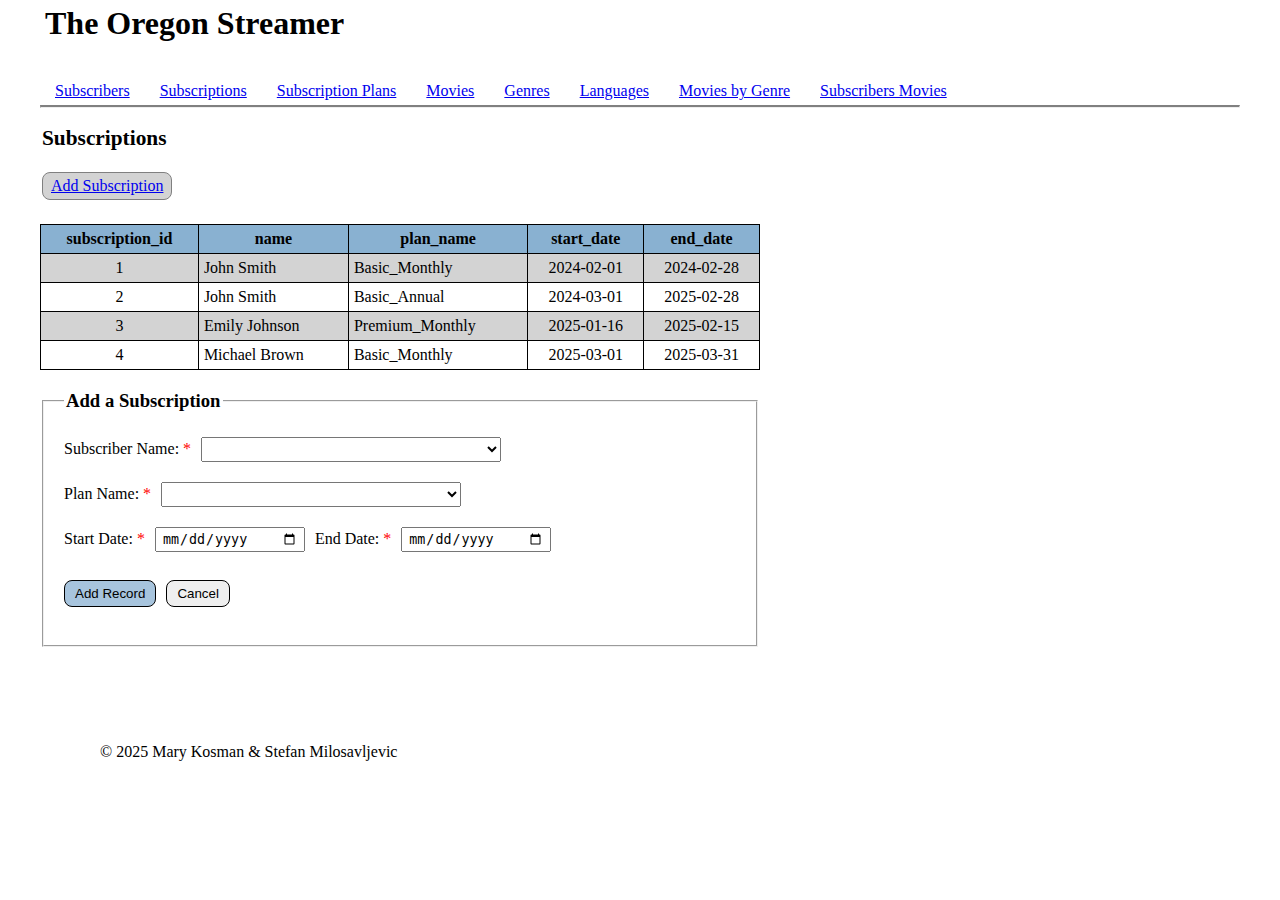
<file: subscriptions.html>
<!DOCTYPE html>
<html lang="en">
    <head>
        <meta charset="utf-8">
        <meta http-equiv="X-UA-Compatible" content="IE=edge">
        <title>The Oregon Streamer - Subscriptions</title>
        <meta name="viewport" content="width=device-width, initial-scale=1">
        <meta name="robots" content="noindex, noarchive, nofollow">
        <meta name="author" content="Mary Kosman & Stefan Milosavljevic">
        <link rel="stylesheet" type="text/css" media="screen" href="styles.css">
        <!--
        <script src="main.js"></script>
        -->
    </head>
    <body>
        <header>
        <h1>The Oregon Streamer</h1> 
    </header>
    <ul class="nav">
        <li><a href="subscribers.html">Subscribers</a></li>
        <li><a href="subscriptions.html">Subscriptions</a></li>
        <li><a href="plans.html">Subscription Plans</a></li>
        <li><a href="movies.html">Movies</a></li>
        <li><a href="genres.html">Genres</a></li>
        <li><a href="languages.html">Languages</a></li>
        <li><a href="moviegenres.html">Movies by Genre</a></li>
        <li><a href="subsmovies.html">Subscribers Movies</a></li>
    </ul>
    <main>
        <hr class="divider">
        <h2>Subscriptions</h2>
        <div><a class="button" href ="#add_record">Add Subscription</a></div>
        <!--To be populated by select query-->
        <table class="short">
            <tr>
                <th>subscription_id</th>
                <th>name</th>
                <th>plan_name</th>
                <th>start_date</th>
                <th>end_date</th>
            </tr>
            <tr>
                <td class="id">1</td>
                <td>John Smith</td>
                <td>Basic_Monthly</td>
                <td class="date">2024-02-01</td>
                <td class="date">2024-02-28</td>
            </tr>
            <tr>
                <td class="id">2</td>
                <td>John Smith</td>
                <td>Basic_Annual</td>
                <td class="date">2024-03-01</td>
                <td class="date">2025-02-28</td>
            </tr>
            <tr>
                <td class="id">3</td>
                <td>Emily Johnson</td>
                <td>Premium_Monthly</td>
                <td class="date">2025-01-16</td>
                <td class="date">2025-02-15</td>
            </tr>
            <tr>
                <td class="id">4</td>
                <td>Michael Brown</td>
                <td>Basic_Monthly</td>                
                <td class="date">2025-03-01</td>
                <td class="date">2025-03-31</td>
            </tr>
        </table>
        <form id="add_record" action="PATH" method="POST">
            <fieldset>
                <legend>Add a Subscription</legend>
                <div class="row">
                <label for="add_subscriber">Subscriber Name:</label>
                <select id="add_subscriber" name="name" required>
                    <option value="" disabled selected></option>
                    <!-- To be dynamically generated from DB -->
                    <option value="John Smith">John Smith</option>
                    <option value="Emily Johnson">Emily Johnson</option>
                    <option value="Michael Brown">Michael Brown</option>
                </select>
                </div>
                <div class="row">
                <label for="add_plan">Plan Name:</label>
                <select id="add_plan" name="plan_name" required>
                    <option value="" disabled selected></option>
                    <!-- To be dynamically generated from DB -->
                    <option value="Basic_Monthly">Basic_Monthly</option>
                    <option value="Standard_Monthly">Standard_Monthly</option>
                    <option value="Premium_Monthly">Premium_Monthly</option>
                </select>
                </div>
                <div class="row">
                <label for="add_start">Start Date:</label>
                <input type="date" id="add_start" name="start_date" required>
                <label for="add_end">End Date:</label>
                <input type="date" id="add_end" name="end_date" required>
                </div>
                <div class="button_row">
                <input type="submit" value="Add Record">
                <input type="button" value="Cancel" onclick="">
                </div>
            </fieldset>
        </form>
    </main>
<footer><p>&copy; 2025 Mary Kosman &amp Stefan Milosavljevic</p></footer>
</body>
</html>
</file>
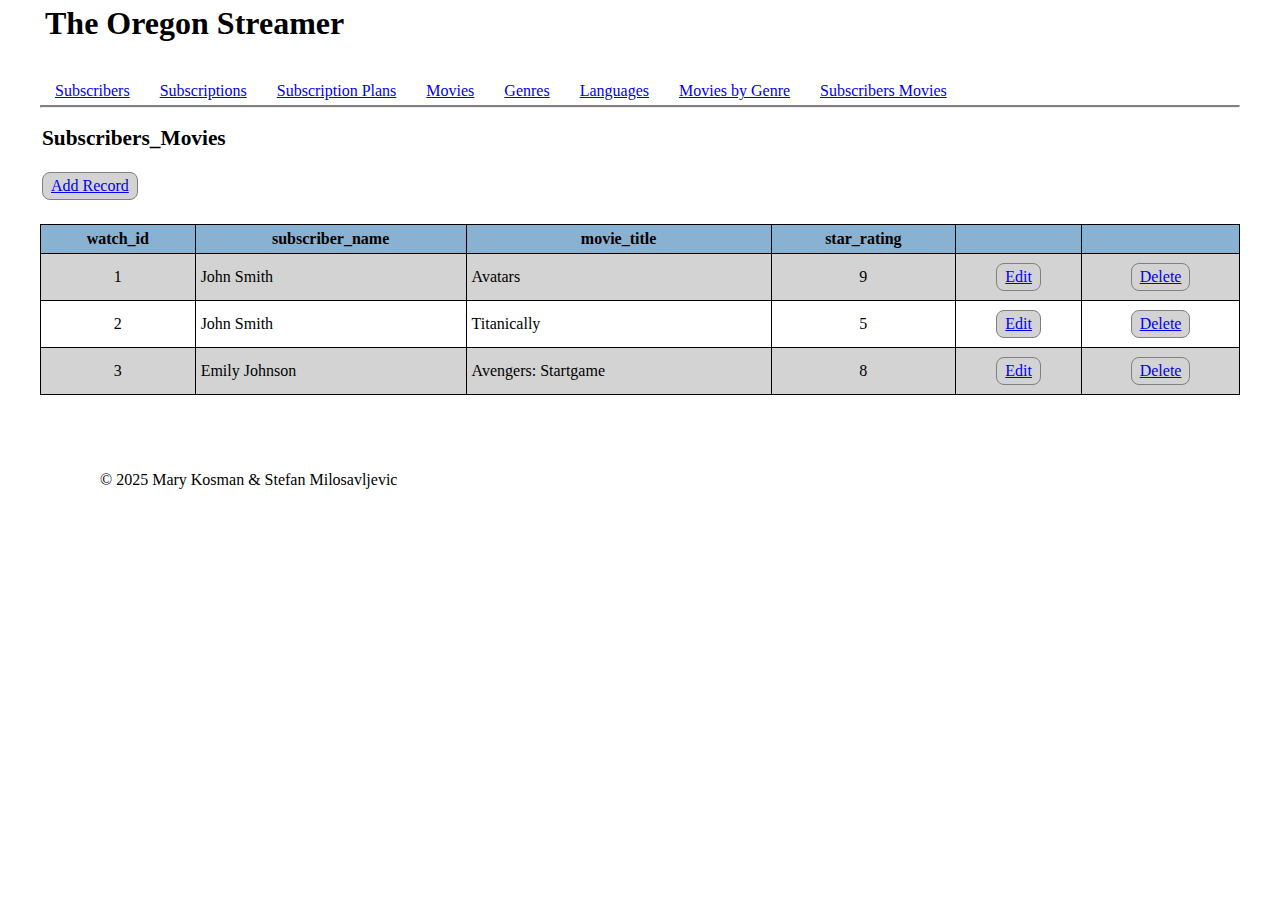
<file: subsmovies.html>
<!DOCTYPE html>
<html lang="en">
    <head>
        <meta charset="utf-8">
        <meta http-equiv="X-UA-Compatible" content="IE=edge">
        <title>The Oregon Streamer - Subscribers_Movies</title>
        <meta name="viewport" content="width=device-width, initial-scale=1">
        <meta name="robots" content="noindex, noarchive, nofollow">
        <meta name="author" content="Mary Kosman & Stefan Milosavljevic">
        <link rel="stylesheet" type="text/css" media="screen" href="styles.css">
        <!--
        <script src="main.js"></script>
        -->
    </head>
    <body>
        <header>
        <h1>The Oregon Streamer</h1> 
    </header>
    <ul class="nav">
        <li><a href="subscribers.html">Subscribers</a></li>
        <li><a href="subscriptions.html">Subscriptions</a></li>
        <li><a href="plans.html">Subscription Plans</a></li>
        <li><a href="movies.html">Movies</a></li>
        <li><a href="genres.html">Genres</a></li>
        <li><a href="languages.html">Languages</a></li>
        <li><a href="moviegenres.html">Movies by Genre</a></li>
        <li><a href="subsmovies.html">Subscribers Movies</a></li>
    </ul>
    <main>
        <hr class="divider">
        <h2>Subscribers_Movies</h2>
        <div><a class="button" href ="watchedMovieForm.html">Add Record</a></div>
        <!--To be populated by select query-->
        <table>
            <tr>
                <th>watch_id</th>
                <th>subscriber_name</th>
                <th>movie_title</th>
                <th>star_rating</th>
                <th></th>
                <th></th>
            </tr>
            <tr>
                <td class="id">1</td>
                <td>John Smith</td>
                <td>Avatars</td>
                <td class="id">9</td>
                <td class="edit"><a class="button" href ="watchedMovieForm.html">Edit</a></td>
                <td class="del"><a class="button" href ="delete.html">Delete</a></td>
            </tr>
            <tr>
                <td class="id">2</td>
                <td>John Smith</td>
                <td>Titanically</td>
                <td class="id">5</td>
                <td class="edit"><a class="button" href ="watchedMovieForm.html">Edit</a></td>
                <td class="del"><a class="button" href ="delete.html">Delete</a></td>
            </tr>
            <tr>
                <td class="id">3</td>
                <td>Emily Johnson</td>
                <td>Avengers: Startgame</td>
                <td class="id">8</td>
                <td class="edit"><a class="button" href ="watchedMovieForm.html">Edit</a></td>
                <td class="del"><a class="button" href ="deleteSubscriber.html">Delete</a></td>
            </tr>
        </table>
    </main>
<footer><p>&copy; 2025 Mary Kosman &amp Stefan Milosavljevic</p></footer>
</body>
</html>
</file>
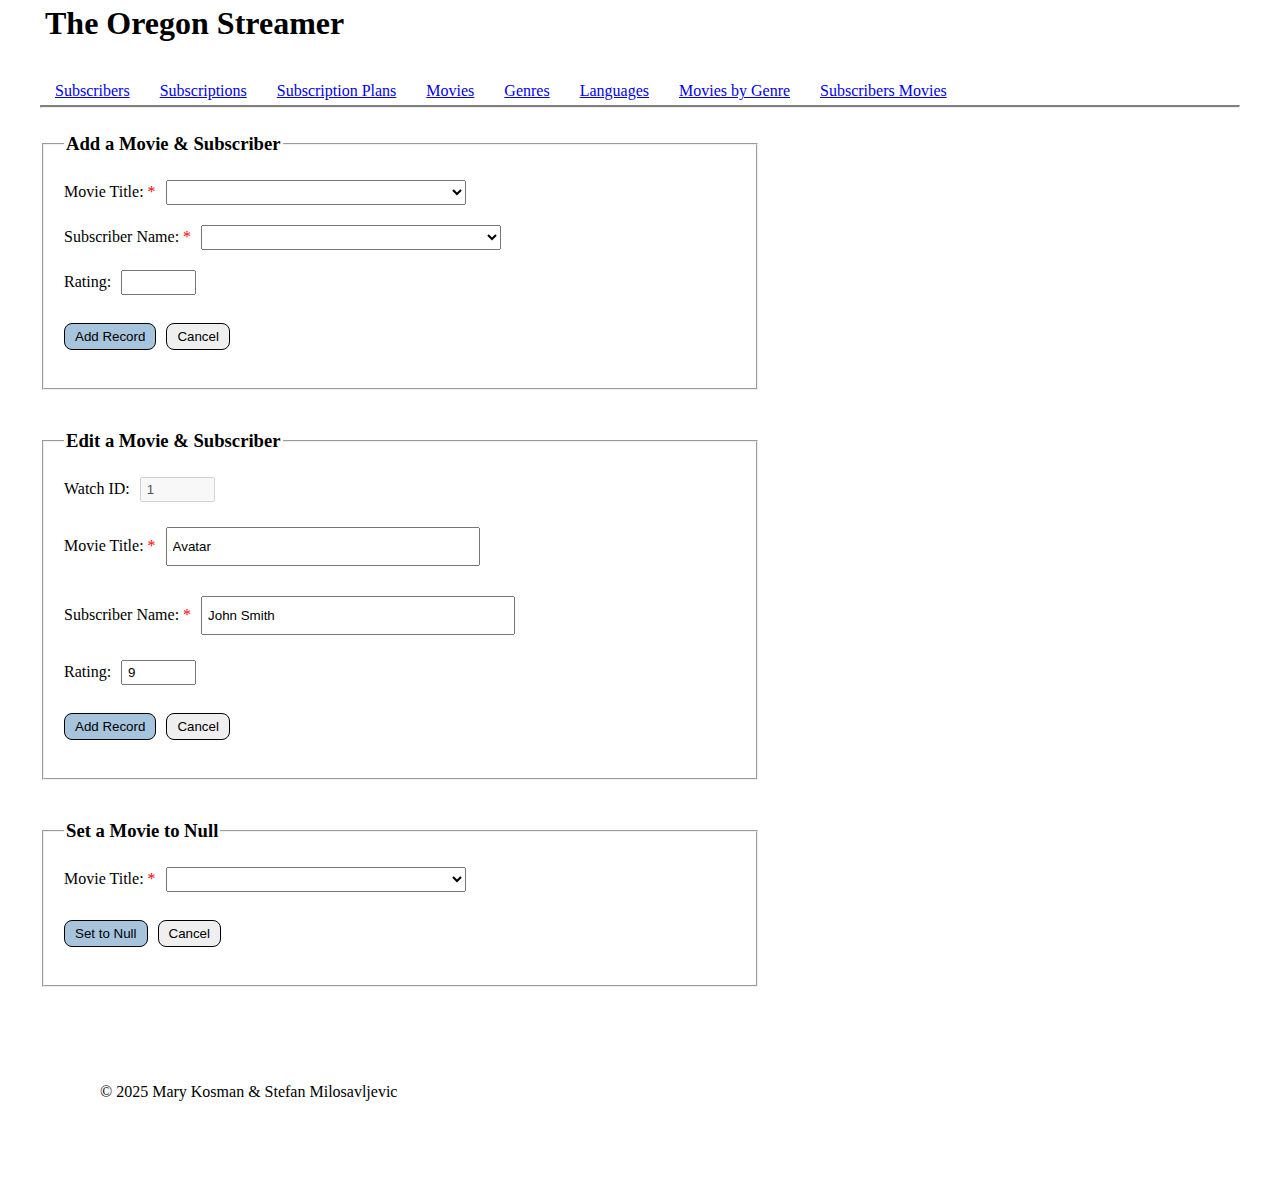
<file: watchedMovieForm.html>
<!DOCTYPE html>
<html lang="en">
    <head>
        <meta charset="utf-8">
        <meta http-equiv="X-UA-Compatible" content="IE=edge">
        <title>The Oregon Streamer - Add/Edit Watch History</title>
        <meta name="viewport" content="width=device-width, initial-scale=1">
        <meta name="robots" content="noindex, noarchive, nofollow">
        <meta name="author" content="Mary Kosman & Stefan Milosavljevic">
        <link rel="stylesheet" type="text/css" media="screen" href="styles.css">
        <!--
        <script src="main.js"></script>
        -->
    </head>
    <body>
        <header>
        <h1>The Oregon Streamer</h1> 
        </header>
        <ul class="nav">
            <li><a href="subscribers.html">Subscribers</a></li>
            <li><a href="subscriptions.html">Subscriptions</a></li>
            <li><a href="plans.html">Subscription Plans</a></li>
            <li><a href="movies.html">Movies</a></li>
            <li><a href="genres.html">Genres</a></li>
            <li><a href="languages.html">Languages</a></li>
            <li><a href="moviegenres.html">Movies by Genre</a></li>
            <li><a href="subsmovies.html">Subscribers Movies</a></li>
        </ul>
        <main>
            <hr class="divider">
            <form class="add">
                <fieldset>
                    <legend>Add a Movie &amp; Subscriber</legend>
                    <div class="row">
                    <label for="add_title">Movie Title:</label>
                    <select class="title" id="add_title" name="title" required>
                        <option value="" disabled selected></option>
                        <!-- To be dynamically generated from DB -->
                        <option value="Avatars">Avatars</option>
                        <option value="Avengers: Startgame">Avengers: Startgame</option>
                        <option value="Titanically">Titanically</option>
                    </select>
                    </div>
                    <div class="row">
                    <label for="add_subscriber">Subscriber Name: </label>
                    <select class="name" id="add_subscriber" name="name" required>
                        <option value="" disabled selected></option>
                        <!-- To be dynamically generated from DB -->
                        <option value="John Smith">John Smith</option>
                        <option value="Emily Johnson">Emily Johnson</option>
                        <option value="Michael Brown">Michael Brown</option>
                    </select>
                    </div>
                    <div class="row">
                    <label for="add_rating">Rating: </label>
                    <input type="number" id="add_rating" name="rating" min="1" max="10" step="1">
                    </div>
                    <div class="button_row">
                    <input type="submit" value="Add Record">
                    <input type="button" value="Cancel">
                    </div>
                </fieldset>
            </form>
            <form class="edit">
                <fieldset>
                    <legend>Edit a Movie &amp; Subscriber</legend>
                    <div class="row">
                    <label for="edit_id">Watch ID:</label>
                    <input type="number" id="edit_id" name="watch_id" value="1" disabled>
                    </div>
                    <div class="row">
                    <label for="edit_title">Movie Title:</label>
                    <input type="text" id="edit_title" name="title" value="Avatar" required>
                    </div>
                    <div class="row">
                    <label for="edit_subscriber">Subscriber Name:</label>
                    <input type="text" id="edit_subscriber" name="name" value="John Smith" required>
                    </div>
                    <div class="row">
                    <label for="edit_rating">Rating: </label>
                    <input type="number" id="edit_rating" name="rating" min="1" max="10" step="1" value="9">
                    </div>
                    <div class="button_row">
                    <input type="submit" value="Add Record">
                    <input type="button" value="Cancel">
                    </div>
                </fieldset>
            </form>
            <form class="add">
                <fieldset>
                    <legend>Set a Movie to Null</legend>
                    <div class="row">
                    <label for="del_title">Movie Title:</label>
                    <select class="title" id="del_title" name="title" required>
                        <option value="" disabled selected></option>
                        <!-- To be dynamically generated from DB -->
                        <option value="Avatars">Avatars</option>
                        <option value="Avengers: Startgame">Avengers: Startgame</option>
                        <option value="Titanically">Titanically</option>
                    </select>
                    </div>
                    <div class="button_row">
                    <input type="submit" value="Set to Null">
                    <input type="button" value="Cancel">
                    </div>
                </fieldset>
            </form>
        </main>
        <footer><p>&copy; 2025 Mary Kosman &amp Stefan Milosavljevic</p></footer>
    </body>
</html>
</file>
<file: styles.css>
/*  ===== MOBILE styles (reside at the top and are inherited by all devices) ===== */
/*  ===== See tablet, desktop, and print @media queries at the bottom. */


/*   ----- Imports  -----  */
  /* @import 'node_modules/modern-normalize/modern-normalize.css';  npm install modern-normalize  Resets elements for browser consistency.  https://www.npmjs.com/package/modern-normalize */         
  /* @import "component1.css";   Component-specific stylesheets, if any.   */
  /* @import url(//fonts.googleapis.com/css?family=Font+Name); Add fonts from a hosted services like Google Fonts.   */

/*   ----- Variables  -----  */
:root {}

body {
    margin: 0 40px; 
    hr.divider {
        margin: 5px 0;
        border-top: 2px solid;
}
}

header {
    margin: 0; 
    padding: 5px; 
    height: auto; 
    display: block;
}

header h1, header h2 {
    display: block;
    margin: 0 0 10px 0;
}

.nav {
    list-style: none;
    padding: 0;
    margin: 0;
    margin-top: 25px; 
    display: flex; 
}

.nav li {
    display: inline-block;
    position: relative;
    padding: 0 15px;
}




footer {
    margin: 0; 
    padding: 5%; 
    align-items: center;
    vertical-align: middle;
    font-size: 12pt;
}

a.button {
    margin: 4px 2px; 
    padding: 4px 8px; 
    display: inline-block;
    border: 1px solid; 
    border-color: gray;
    background-color:lightgray; 
    border-radius: 8px;
    text-align: center;
    
}
table {
    width: 100%;
    border-collapse: collapse;
}
table.short{
    width: 60%;
}

table, th, td {
    border: 1px solid; 
}

tr:nth-child(even) {
    background-color: lightgray;
}

th {
    padding: 5px 5px;
    background-color:#89B1D1;
} 
td {
    padding: 5px 5px; 
}

td.id, td.date, td.edit, td.del {
    text-align: center;
}

td.money{
    text-align: right;
}

div {
    margin-bottom: 20px;
}
h2 {
    padding: 0 2px; 
    font-size: 16pt;
}

form{
    padding: 20px 0; 
    width: 60%
}

fieldset{
    padding: 25px 25px 10px 20px;
    display:flex; 
    flex-direction: column;
    align-items: flex-start;
    height: fit-content;
}
div.row {
    display: flex;
    flex-direction: row;
    align-items: baseline;
    gap: 10px;
    width: 100%;
}
div.row input, div.row select {
    width: 100%;
    max-width: 300px;
    height: 25px;
}
div.row input[type=number] {
    width: 75px;
    padding: 5px;
    box-sizing: border-box;
}
div.row input[type=date] {
    width: 150px;
    padding: 5px;
    box-sizing: border-box;
}
div.row input[type=email] {
    width: 100%;
    padding: 5px;
    box-sizing: border-box;
}

div.button_row {
    display: flex;
    flex-direction: row;
    align-items: center;
    gap: 10px;
}

label {
    display: inline-block;
}
label:has(+ input:required):after {
    content: ' *';
    color: red;
    display: inline;
}
label:has(+ select:required):after {
    content: ' *';
    color: red;
    display: inline;
}
input[type=text] {
    padding: 5px;
    width: 200px;
    margin: 5px 0;
}

/* 
input[type=text].inline {
    width: 40%;
}
input[type=number] {
    width: 100px;
    padding: 5px;
    margin: 8px 0;
    box-sizing: border-box;
}
input[type=date] {
    width: 30%;
    padding: 5px;
    margin: 8px 0;
    box-sizing: border-box;
} */

input[type=submit] {
    padding: 5px 10px;
    margin: 8px 0;
    background-color: #A7C4DD;
    border-radius: 8px;
    border: 1px solid;
}
input[type=button] {
    padding: 5px 10px;
    margin: 8px 0;
    border-radius: 8px;
    border: 1px solid; 
}

label.form {
    padding-left: 10px;
}
legend{
    font-weight: bold;
    font-size: 14pt;
}
</file>
